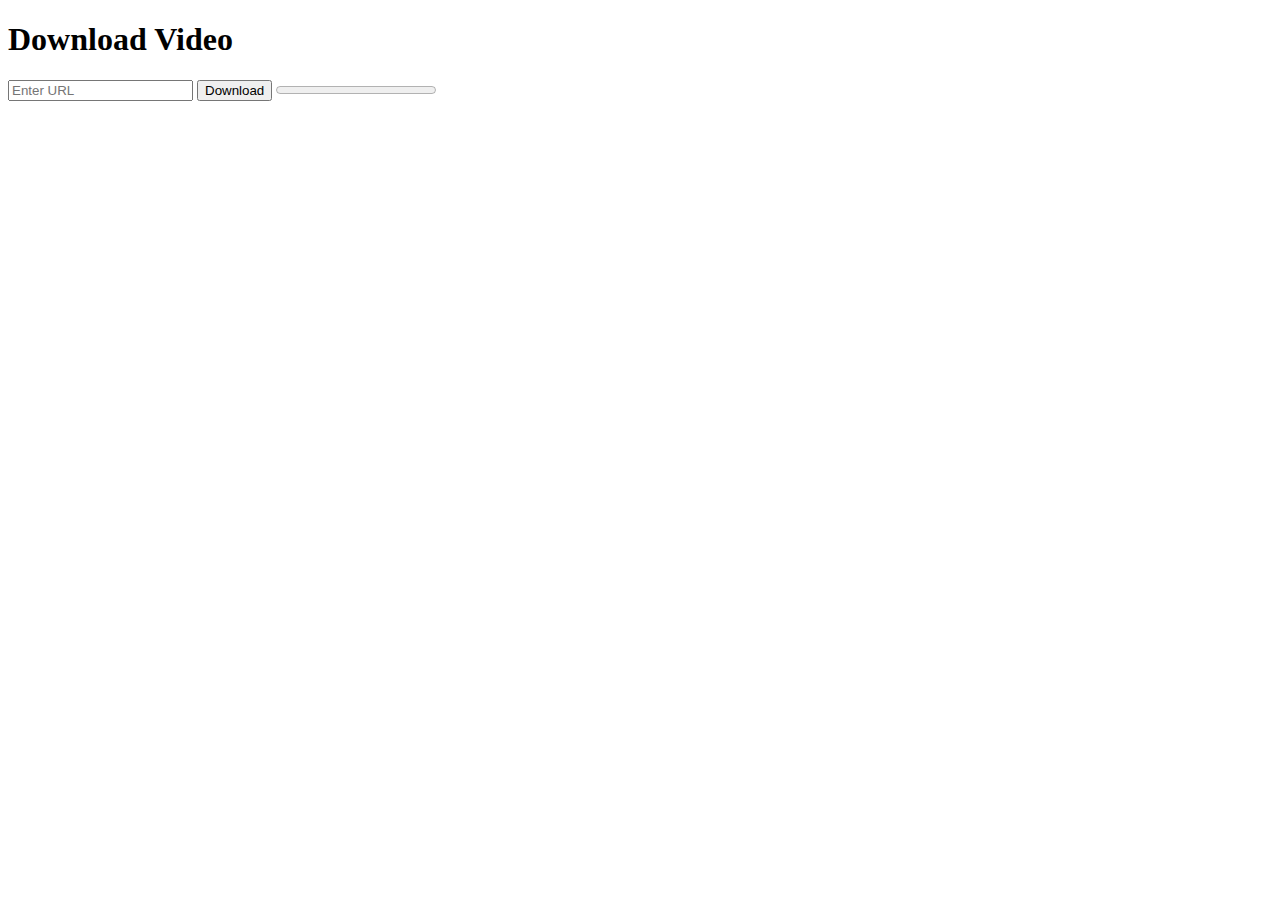
<file: backend/web-server/templates/download.html>
<!DOCTYPE html>
<html lang="en">
<head>
    <meta charset="UTF-8">
    <meta name="viewport" content="width=device-width, initial-scale=1.0">
    <title>Download</title>
    <script src="https://code.jquery.com/jquery-3.6.0.min.js"></script>
</head>
<body>
    <h1>Download Video</h1>
    
    <!-- 輸入框和按鈕 -->
    <input type="text" id="url" name="url" placeholder="Enter URL" required>
    <button id="downloadButton">Download</button>

    <!-- 進度條 -->
    <progress id="progressBar" value="0" max="100"></progress>

    <script>
        $(document).ready(function() {
            // 綁定按鈕點擊事件
            $("#downloadButton").click(function() {
                // 獲取輸入框中的 URL
                var url = $("#url").val();

                // // 使用事件流接收進度信息
                // var eventSource = new EventSource("/progress", { method: "GET", withCredentials: true });

                // // 監聽事件流的 message 事件
                // eventSource.onmessage = function(event) {
                //     var data = parseInt(event.data);
                //     console.log("Received progress: " + data);
                //     $("#progressBar").attr("value", data);  // 更新進度條
                //     if (data >= 100) {
                //         console.log("Download complete");
                //         eventSource.close();  // 下載完成後關閉事件流
                //     }
                // };

                // 使用 AJAX 發送 POST 請求
                $.ajax({
                    url: "/download",
                    type: "POST",
                    data: { url: url }
                });
            });
        });
    </script>
</body>
</html>
</file>
